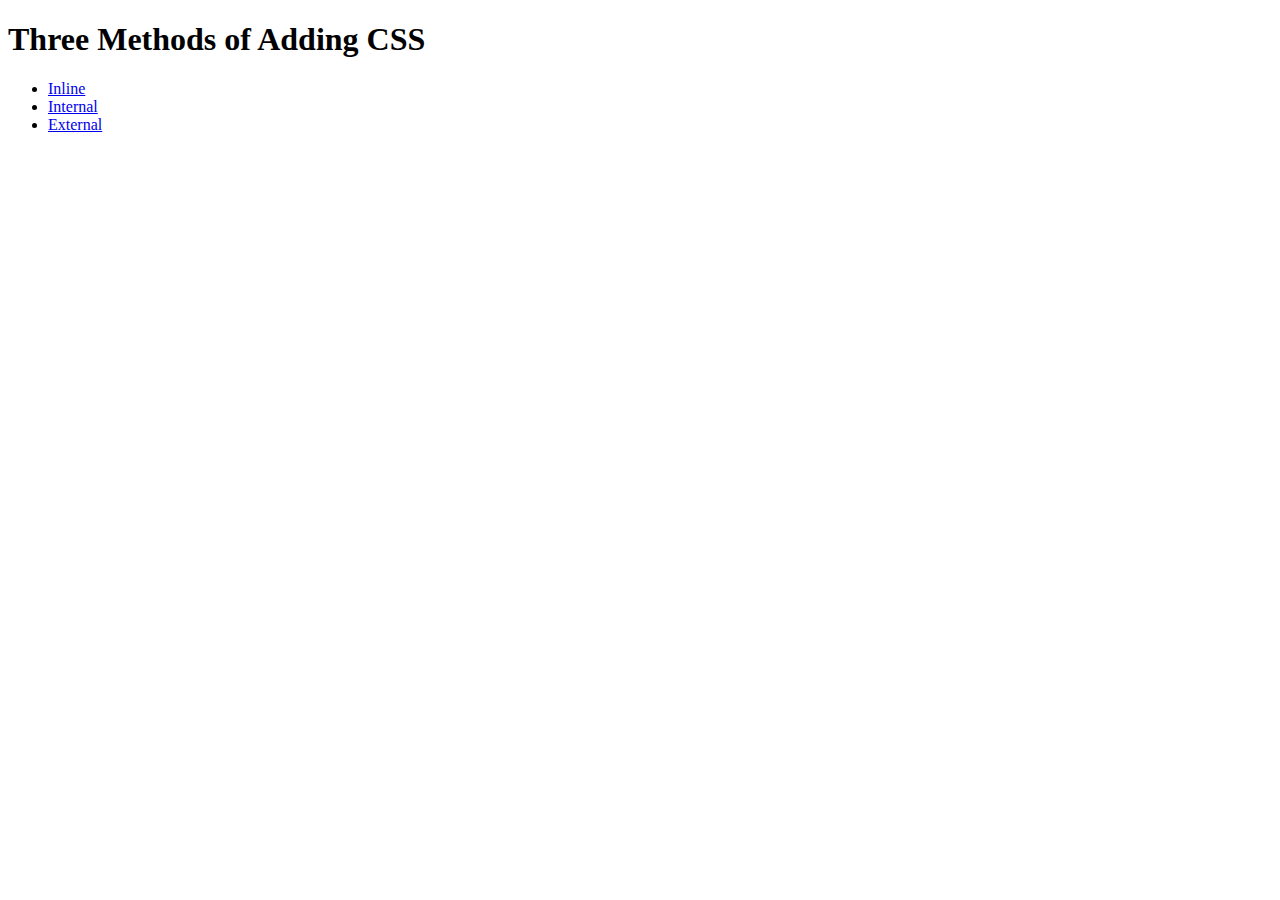
<file: 5.1. Adding CSS/index.html>
<!DOCTYPE html>
<html lang="en">
  <head>
    <meta charset="UTF-8" />
    <title>Adding CSS</title>
    
  </head>

  <body>
    <h1>Three Methods of Adding CSS</h1>
    <ul>
      <li><a href="./inline.html">Inline</a></li>
      <li><a href="./internal.html">Internal</a></li>
      <li><a href="./external.html">External</a></li>
    </ul>
  </body>
</html>
</file>
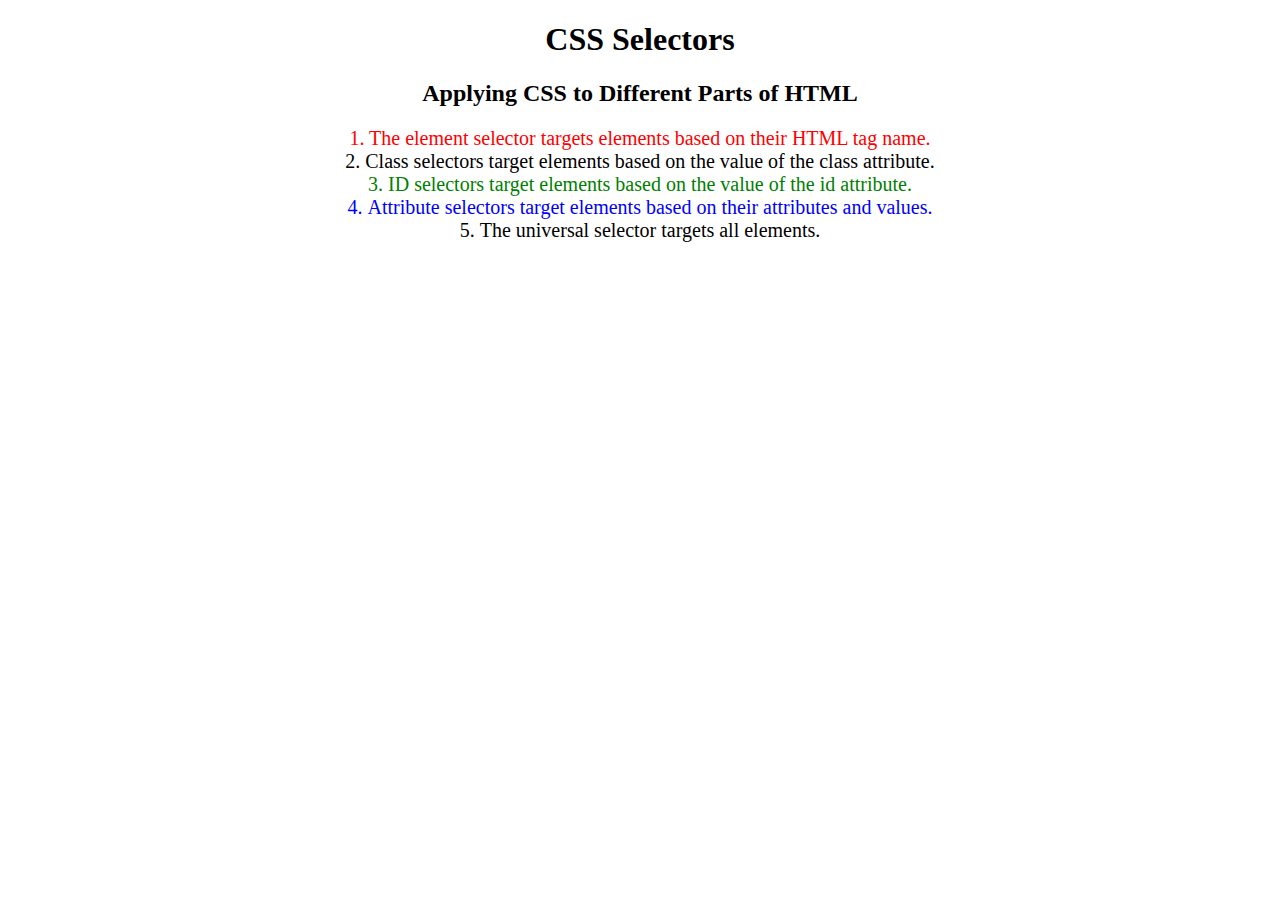
<file: 5.3 CSS Selectors/index.html>
<!DOCTYPE html>
<html lang="en">

<head>
  <meta charset="UTF-8">
  <title>CSS Selectors</title>
  <link rel="stylesheet" href="./style.css" />
</head>

<body>
  <h1>CSS Selectors</h1>
  <h2>Applying CSS to Different Parts of HTML</h2>
  <!-- TODO 1: Set the CSS for all paragraph tags to "color: red" -->
  <p class="note">1. The element selector targets elements based on their HTML tag name.</p>

  <ol>
    <!-- TODO 2: Set the CSS for all elements with a class of "note" to "font-size: 20px" -->
    <li class="note" value="2">Class selectors target elements based on the value of the class attribute.</li>

    <!-- TODO 3: Set the CSS for the element with an id of "id-selector-demo" to "color: green" -->
    <li class="note" id="id-selector-demo" value="3">ID selectors target elements based on the value of the id
      attribute.</li>

    <!-- TODO 4: Set the CSS for the li elements that have the "value" attribute set to "4" to have "color: blue" -->
    <li class="note" value="4">Attribute selectors target elements based on their attributes and values.</li>

    <!-- TODO 5: Set all elements to have "text-align: center" -->
    <li class="note" value="5">The universal selector targets all elements.</li>
  </ol>
</body>

</html>
</file>
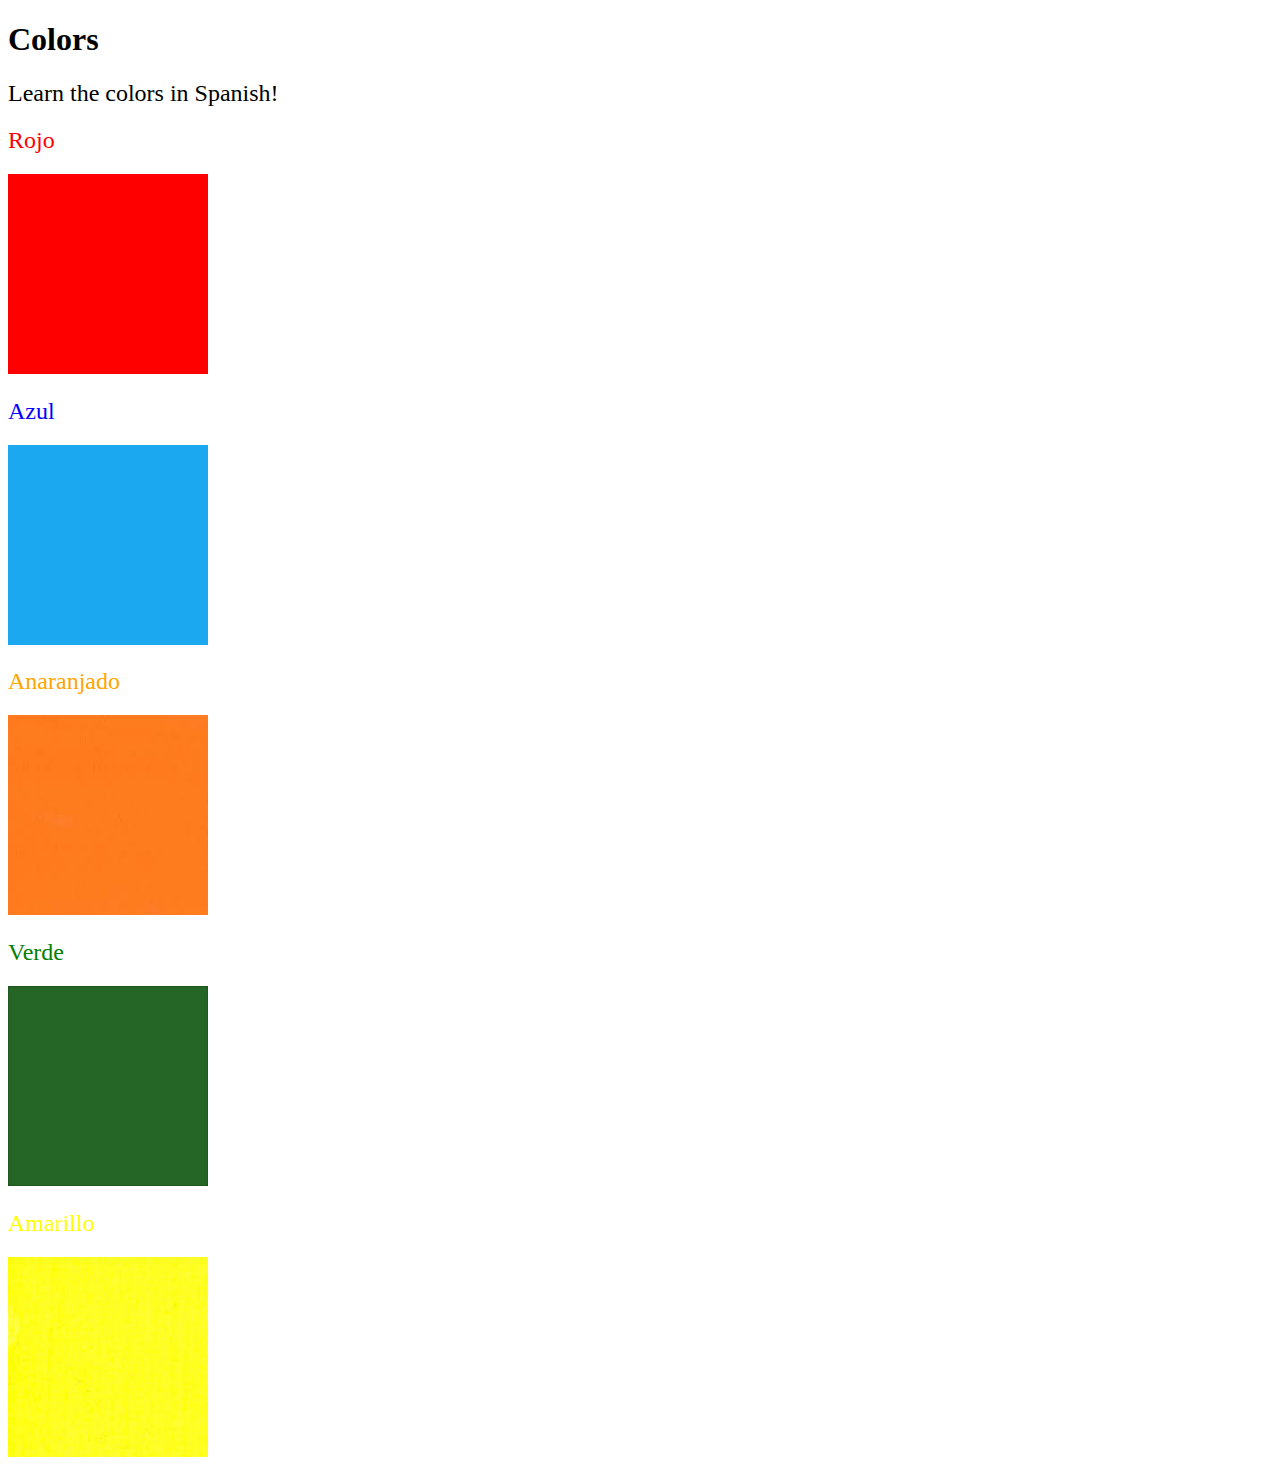
<file: 5.4 Color Vocab Project/index.html>
<!DOCTYPE html>
<html lang="en">
  <head>
    <meta charset="UTF-8" />
    <title>Spanish Vocabulary</title>
    <link rel="stylesheet" href="./style.css" />
  </head>

  <body>
    <h1>Colors</h1>
    <h2>Learn the colors in Spanish!</h2>
    <h2 class="color-title" id="red">Rojo</h2>
    <img src="./assets/images/red.png" alt="red" />

    <h2 class="color-title" id="blue">Azul</h2>
    <img src="./assets/images/blue.png" alt="blue" />

    <h2 class="color-title" id="orange">Anaranjado</h2>
    <img src="./assets/images/orange.png" alt="orange" />

    <h2 class="color-title" id="green">Verde</h2>
    <img src="./assets/images/green.png" alt="green" />

    <h2 class="color-title" id="yellow">Amarillo</h2>
    <img src="./assets/images/yellow.png" alt="yellow" />
  </body>
</html>
</file>
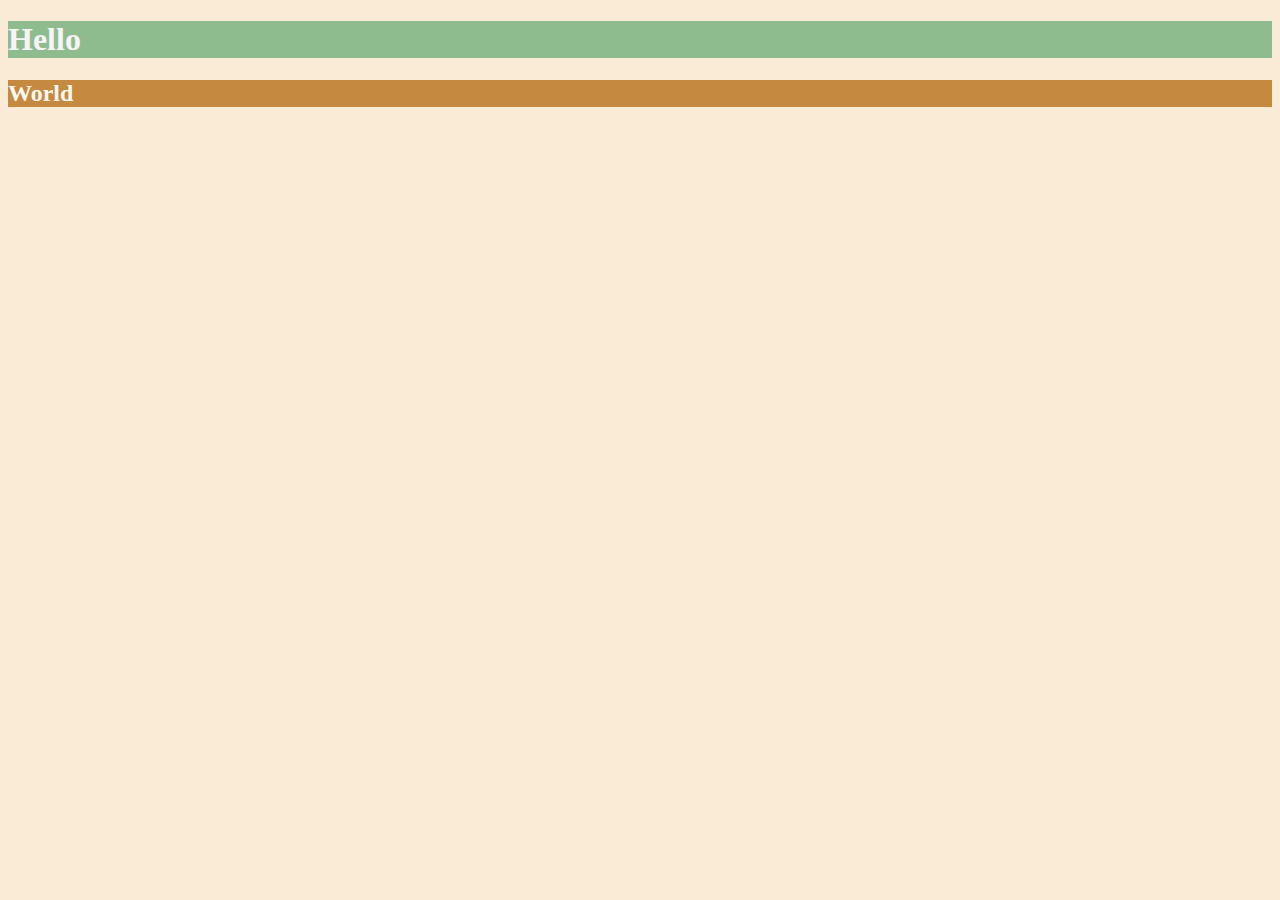
<file: 6.0 CSS Colors/index.html>
<!DOCTYPE html>
<html lang="en">
  <head>
    <meta charset="UTF-8" />
    <title>Colors</title>
    <style>
      html {
        background-color: antiquewhite;
      }

      h1 {
        color: whitesmoke;
        background-color: darkseagreen;
      }

      h2 {
        color: #faf8f1;
        background-color: #c58940;
      }
      /* Write your CSS code here. */
      /* 1. Make the background of the webpage "antiquewhite"
    2. Make the h1 "whitesmoke"
    3. Make the background of the h1 "darkseagreen"
    4. Make the h2 #FAF8F1
    5. Make the background of the h2 "#C58940" */
    
    </style>
  </head>

  <body>
    <h1>Hello</h1>
    <h2>World</h2>
  </body>
</html>
</file>
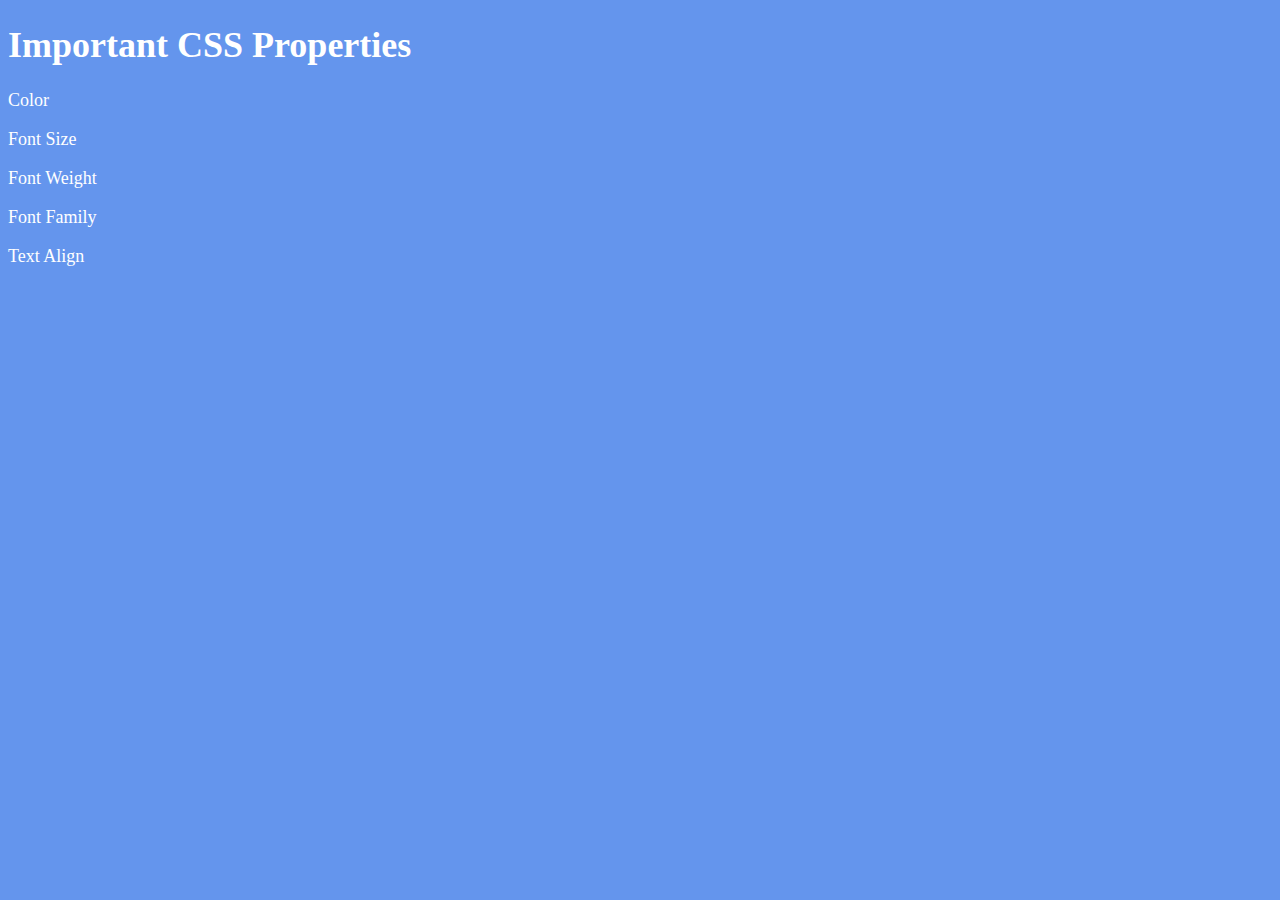
<file: 6.1 Font Properties/index.html>
<!DOCTYPE html>
<html lang="en">

<head>
  <meta charset="UTF-8">
  <title>CSS Properties</title>
  <style>
    body {
      background-color: cornflowerblue;
      color: white;
      font-size: 18px;
    }

    /* Don't change the CSS above, add Your CSS below */

    
  </style>
</head>

<body>
  <h1>Important CSS Properties</h1>
  <p>Color</p>
  <p>Font Size</p>
  <p>Font Weight</p>
  <p>Font Family</p>
  <p>Text Align</p>

  <!-- TODOs
  1. Change the color of <p>Color</p> to "coral" color.
  2. Change the font size of <p>Font Size</p> to 2X the size of the root font size.
  3. Change the font weight of <p>Font Weight</p> to 900.
  4. Change the font family of <p>Font Family</p> to the Google font Caveat with regular (400) font weight.
  Link: https://fonts.google.com/specimen/Caveat
  5. Change the <p>Text Align</p> to right align.
  6. Change the the root (html element) font size to 30px -->
</body>

</html>
</file>
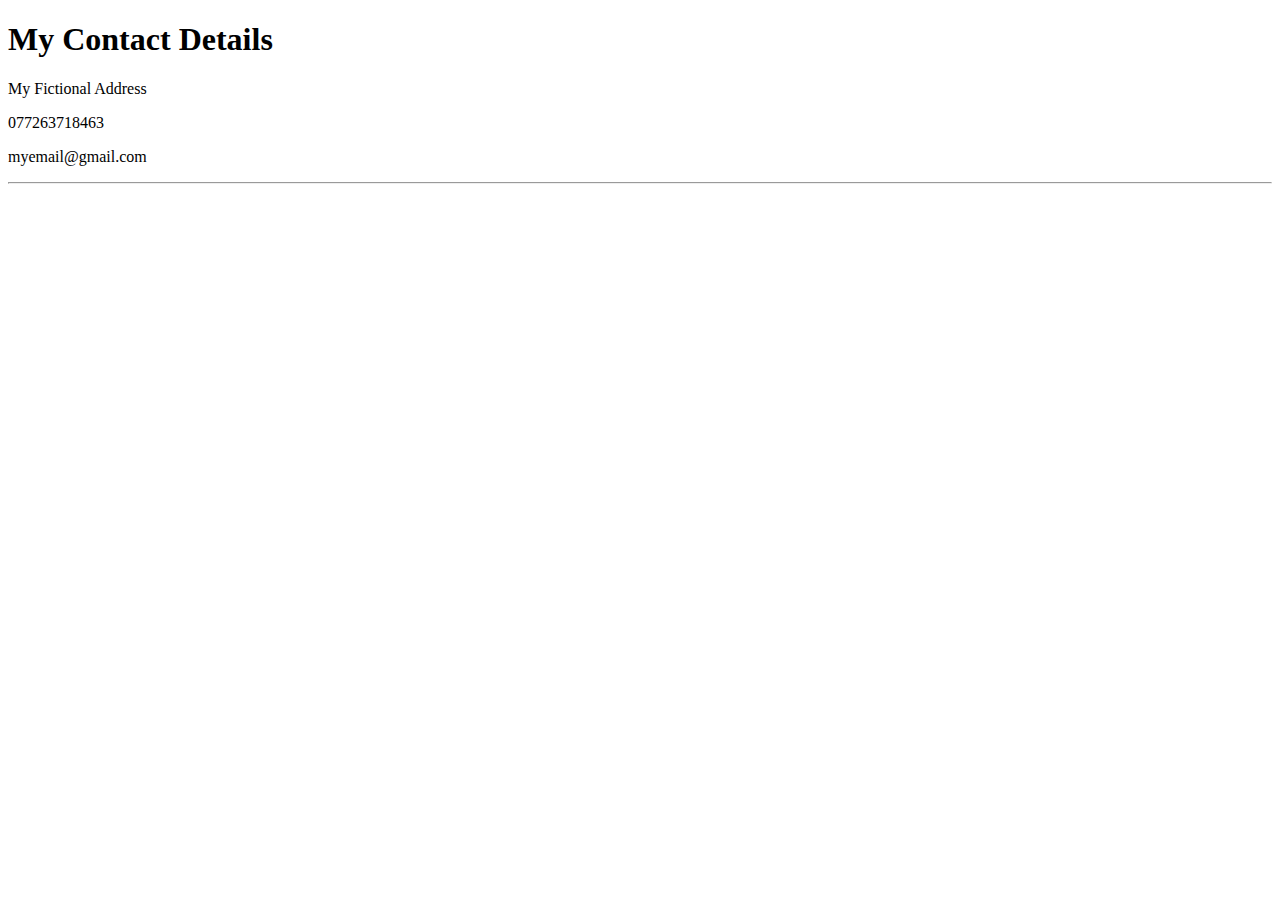
<file: contact.html>
<!DOCTYPE html>
<html>
  <head>
    <meta http-equiv="Content-Type" content="text/html; charset=UTF-8" />

    <title>Contact Me</title>
  </head>

  <body cz-shortcut-listen="true">
    <h1>My Contact Details</h1>
    <p>My Fictional Address</p>
    <p>077263718463</p>
    <p>myemail@gmail.com</p>
    <hr />
  </body>
</html>
</file>
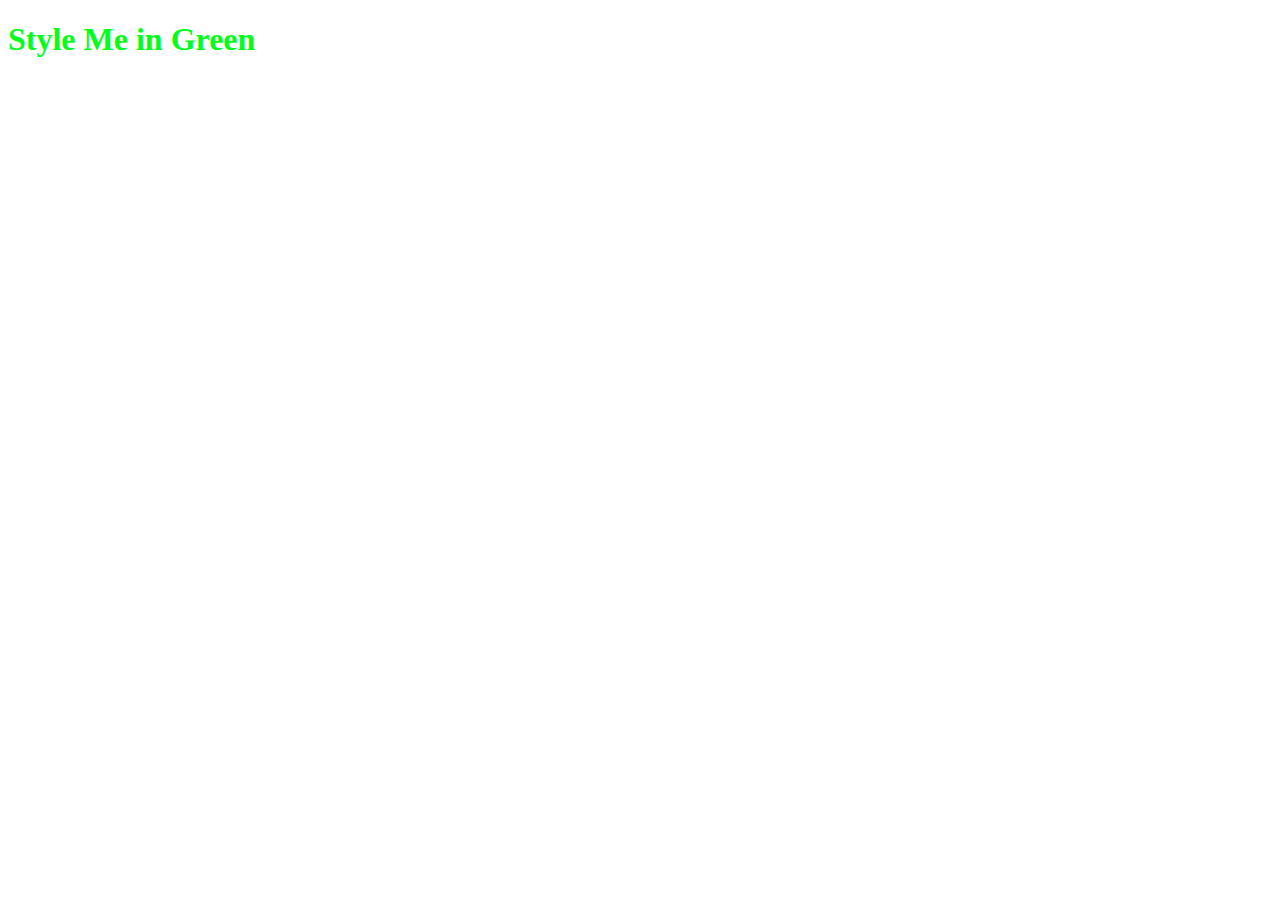
<file: 5.1. Adding CSS/external.html>
<!DOCTYPE html>
<html lang="en">
  <head>
    <meta charset="UTF-8" />
    <title>External</title>
    <link rel="stylesheet" type="text/css" href="style.css" />
  </head>
  <body>
    <h1>Style Me in Green</h1>
  </body>
</html>
</file>
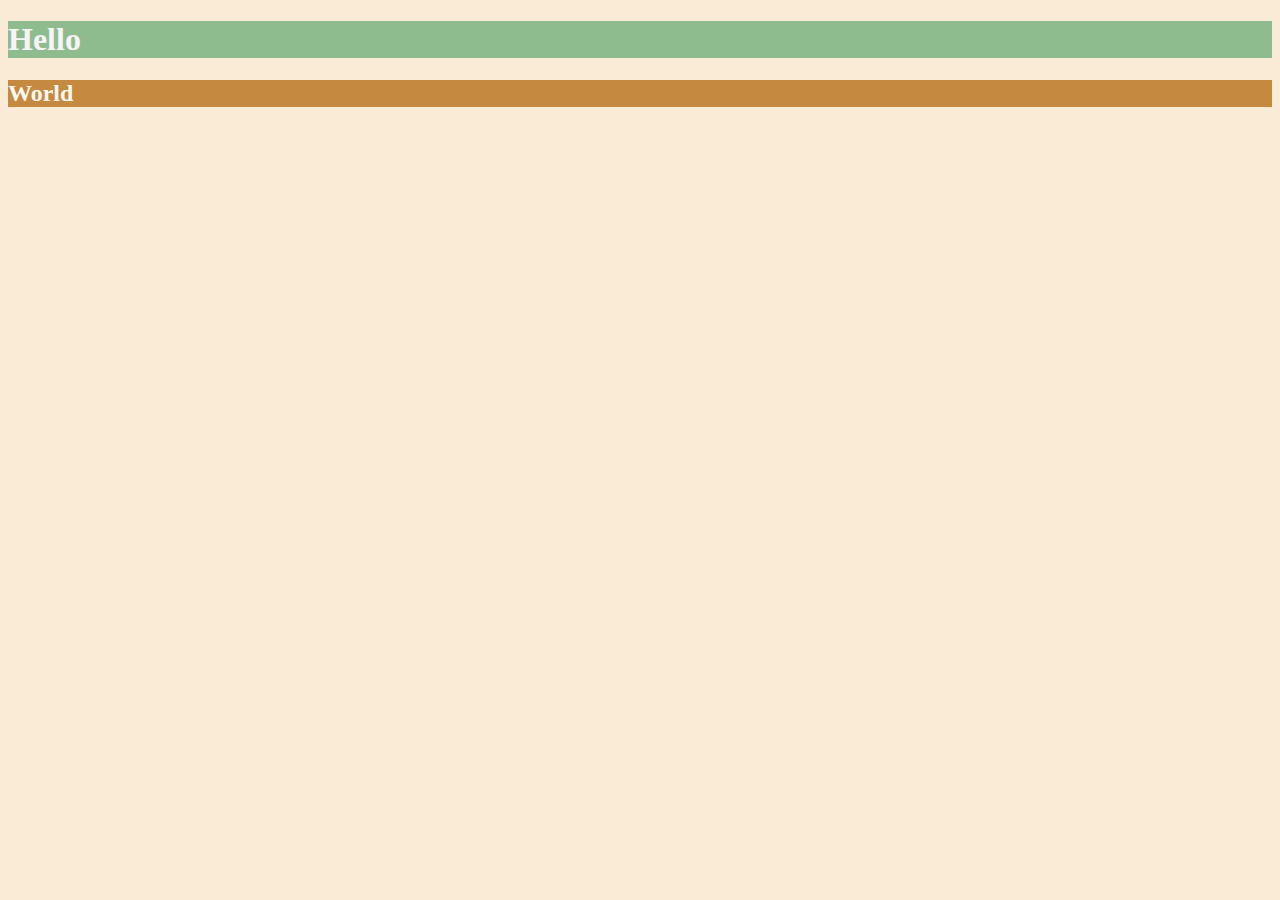
<file: 6.0 CSS Colors/solution.html>
<!DOCTYPE html>
<html lang="en">

<head>
  <meta charset="UTF-8">
  <title>Colors</title>
  <style>
    body {
      background-color: antiquewhite;
    }

    h1 {
      color: whitesmoke;
      background-color: darkseagreen;
    }

    h2 {
      color: #FAF8F1;
      background-color: #C58940;
    }
  </style>
</head>

<body>
  <h1>Hello</h1>
  <h2>World</h2>
</body>

</html>



 <!-- neu brutal palette #4e9e94,  #f7cb45,  #f096e3,  #8a94f8 and  #2e66d2 -->

 <!-- #333333 Charcoal #B8B8B8 Concrete #0052CC Electric Blue #39FF14 Neon Green #FF6F20 Bright Orange #FFFFFF Pure White -->
</file>
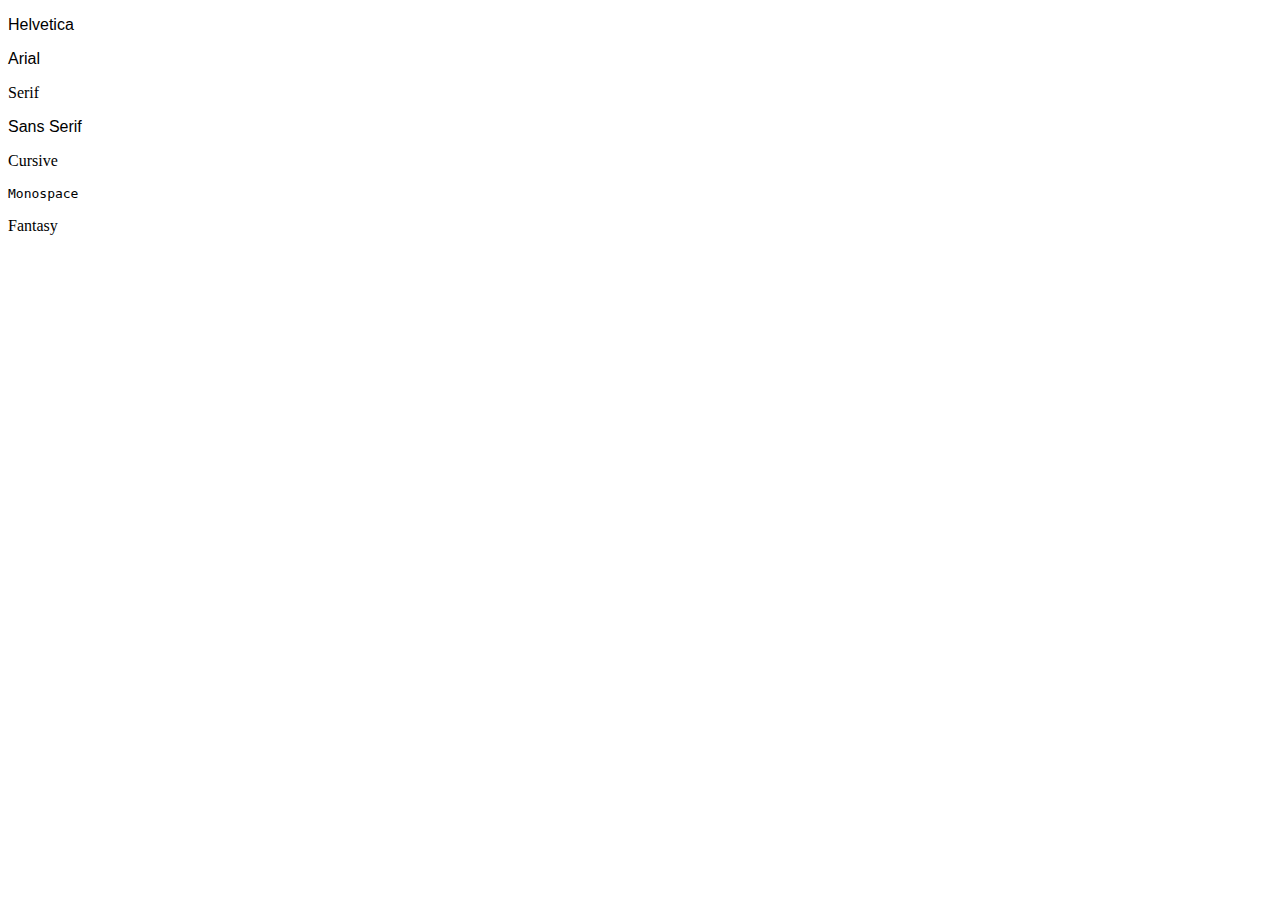
<file: 6.1 Font Properties/font-family.html>
<!DOCTYPE html>
<html lang="en">

<head>
  <meta charset="UTF-8">
  <title>Font Family</title>
  <style>
    #helvetica {
      font-family: Helvetica, sans-serif;
    }

    #arial {
      font-family: Arial, sans-serif;
    }

    #serif {
      font-family: serif;
    }

    #sans-serif {
      font-family: sans-serif;
    }

    #cursive {
      font-family: cursive;
    }

    #monospace {
      font-family: monospace;
    }

    #fantasy {
      font-family: fantasy;
    }
  </style>
</head>

<body>
  <p id="helvetica">Helvetica</p>
  <p id="arial">Arial</p>
  <p id="serif">Serif</p>
  <p id="sans-serif">Sans Serif</p>
  <p id="cursive">Cursive</p>
  <p id="monospace">Monospace</p>
  <p id="fantasy">Fantasy</p>

</body>

</html>
</file>
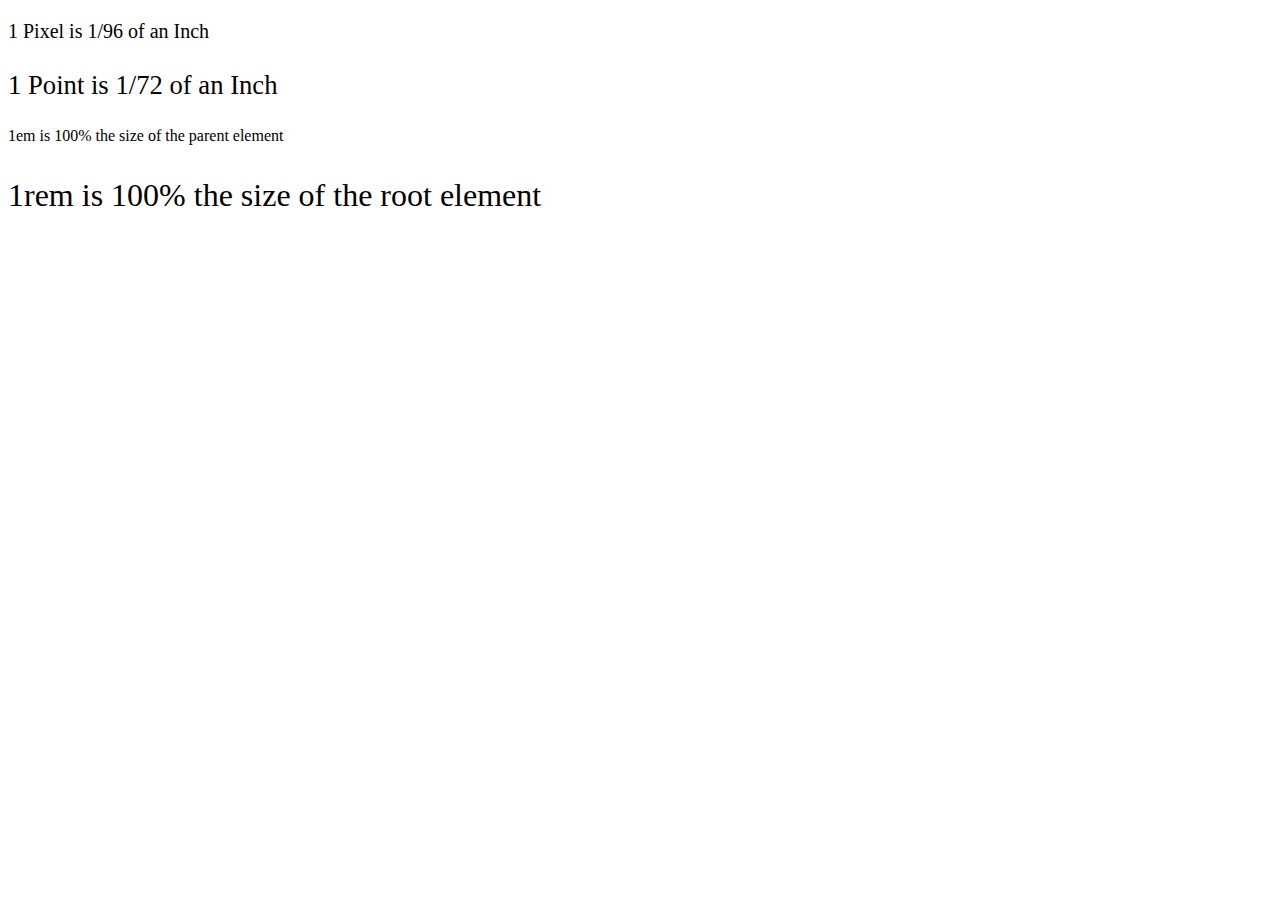
<file: 6.1 Font Properties/font-size.html>
<!DOCTYPE html>
<html lang="en">
  <head>
    <meta charset="UTF-8" />
    <title>Font-Size</title>
    <style>
      #pixel {
        font-size: 20px;
      }

      #point {
        font-size: 20pt;
      }

      #em {
        font-size: 1em;
      }

      #rem {
        font-size: 1rem;
      }

      footer {
        font-size: 12pt;
      }

      html {
        font-size: xx-large;
      }
    </style>
  </head>

  <body>
    <p id="pixel">1 Pixel is 1/96 of an Inch</p>
    <p id="point">1 Point is 1/72 of an Inch</p>
    <footer>
      <p id="em">1em is 100% the size of the parent element</p>
      <p id="rem">1rem is 100% the size of the root element</p>
    </footer>
  </body>
</html>
</file>
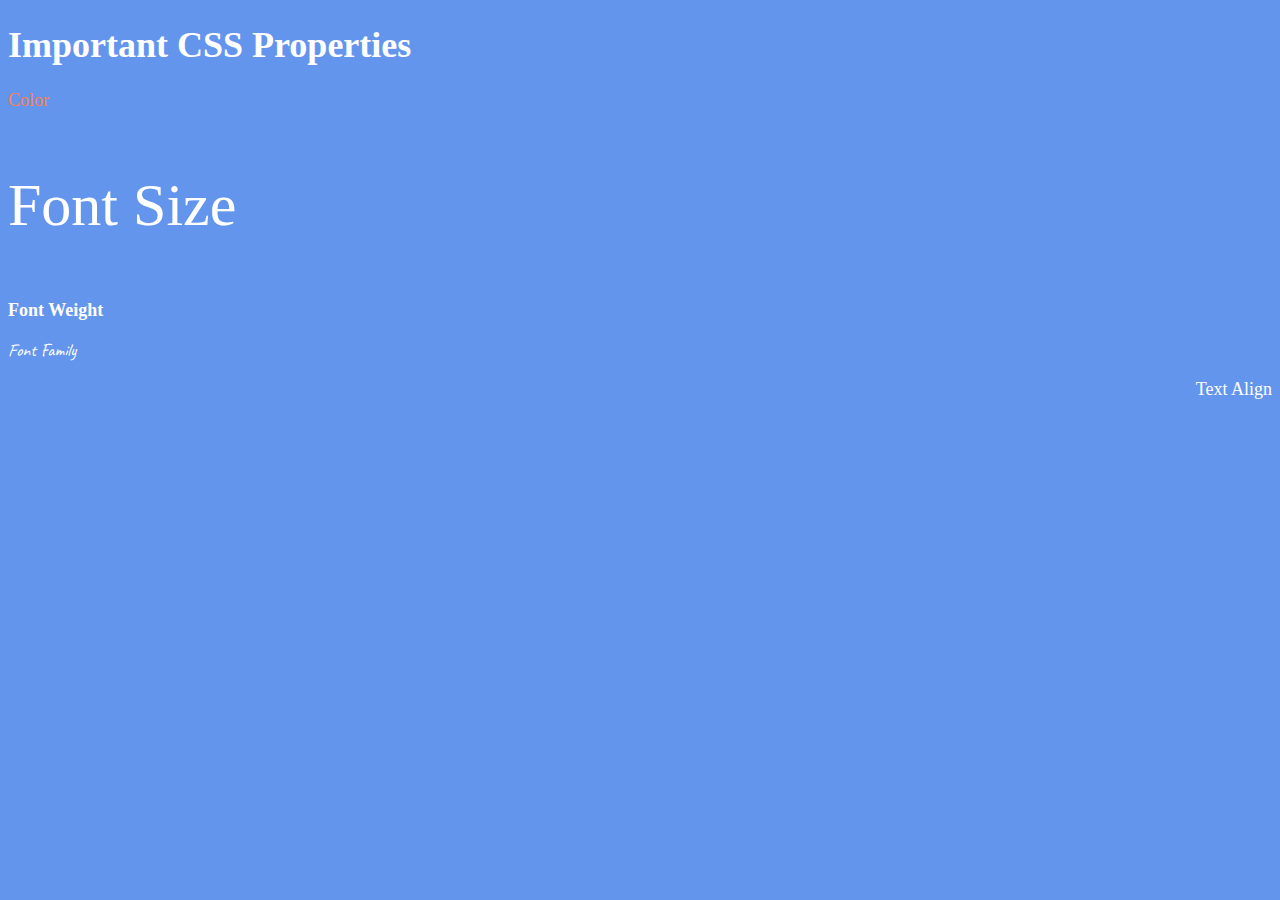
<file: 6.1 Font Properties/solution.html>
<!DOCTYPE html>
<html lang="en">

<head>
  <meta charset="UTF-8">
  <title>CSS Properties</title>
  <style>
    /* 6. Change the the root (html element) font size to 30px --> */
    html {
      font-size: 30px;
    }

    body {
      background-color: cornflowerblue;
      color: white;
      font-size: 18px;
    }

    /* 1. Change the color of <p>Color</p> to "coral" color. */
    #color {
      color: coral;
    }

    /* 2. Change the font size of <p>Font Size</p> to to 2X the size of the root (html) element. */
    #size {
      font-size: 2rem;
    }

    /* 3. Change the font weight of <p>Font Weight</p> to 900. */
    #weight {
      font-weight: 900;
    }

    /* 4. Change the font family of <p>Font Family</p> to the Google font Caveat with regular (400) font weight.
      Link: https://fonts.google.com/specimen/Caveat */
    #family {
      font-family: 'Caveat', cursive;
    }

    /* 5. Change the <p>Text Align</p> to right align. */
    #align {
      text-align: right;
    }
  </style>
  <link rel="preconnect" href="https://fonts.googleapis.com">
  <link rel="preconnect" href="https://fonts.gstatic.com" crossorigin>
  <link href="https://fonts.googleapis.com/css2?family=Caveat&display=swap" rel="stylesheet">
</head>

<body>
  <h1>Important CSS Properties</h1>
  <p id="color">Color</p>
  <p id="size">Font Size</p>
  <p id="weight">Font Weight</p>
  <p id="family">Font Family</p>
  <p id="align">Text Align</p>
</body>

</html>
</file>
<file: 5.3 CSS Selectors/style.css>
ol {
  margin-left: -40px;
  margin-top: -20px;
  list-style-position: inside;
}

/* Write your CSS below, don't change the rules above. */

p {
  color: red;
}

.note {
  font-size: 20px;
}

#id-selector-demo {
  color: green;
}

li[value="4"] {
  color: blue;
}

* {
  text-align: center;
}
</file>
<file: 5.4 Color Vocab Project/style.css>
h2 {
  font-weight: normal;
}

img {
  height: 200px;
  width: 200px;
}

#red {
  color: red;
}

#blue {
  color: blue;
}

#orange {
  color: orange;
}

#green {
  color: green;
}

#yellow {
  color: yellow;
}

div {
  color: blue;
  background-color: green;
}
</file>
<file: 5.1. Adding CSS/style.css>
h1 {
  color: rgb(0, 255, 26);
}
</file>
